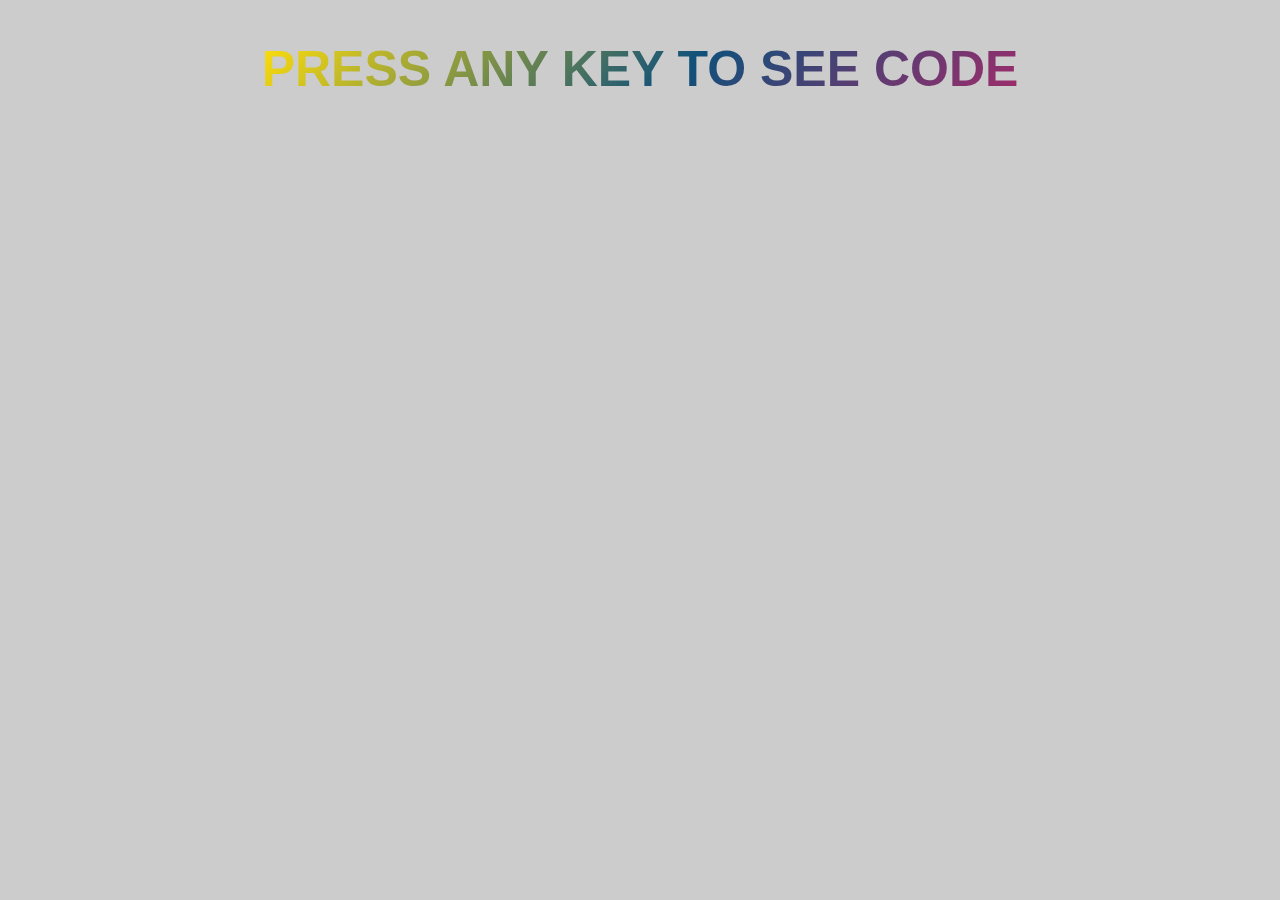
<file: index.html>
<!DOCTYPE html>
<html lang="en">
<head>
    <meta charset="UTF-8">
    <meta name="viewport" content="width=device-width, initial-scale=1.0">
    <title>Document</title>
    <link rel="stylesheet" href="style.css">
</head>
<body>
    <div class="afterContainer">
        <h1  class="animate-character">Press Any key to See Code</h1>
    </div>


   
    <script src="script.js"></script>
</body>
</html>
</file>
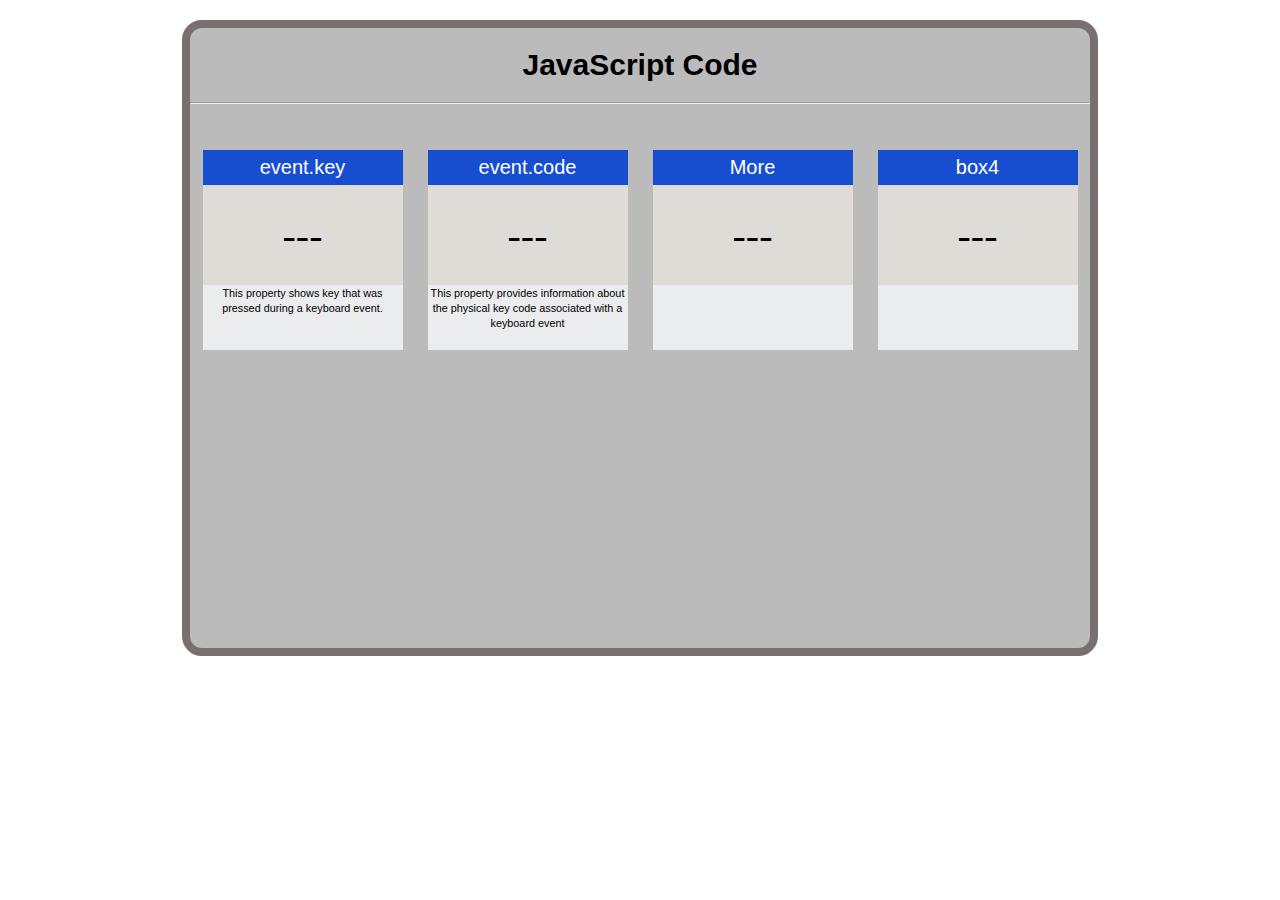
<file: Prototype/index.html>
<!DOCTYPE html>
<html lang="en">
  <head>
    <title>Document</title>
    <link rel="stylesheet" href="style.css">
  </head>
  <body>
    <!-- <div class="container">
        <h1>JavaScript KeyCode</h1>
        <div class="value">
            <p>Press any key to view the KeyCode</p>
        </div>


    </div> -->
    <div class="afterContainer">
      <div class="upperContainer">
      <h2>JavaScript Code</h2>
    </div>
    <hr><br><br>
    <div class="lowerContainer">
      <div class="data">
        <div class="title">
          <p>event.key</p>
        </div>
        <div class="variable" id="eventKey">
          <P>---</P>
        </div>
        <div class="card-info">
          <p><small>This property shows key that was pressed during a keyboard event.</small></p>
        </div>
      </div>
      <div class="data">
        <div class="title">
          <p>event.code</p>
        </div>
        <div class="variable" id="eventCode">
          <div class="variable-data">
            <p>---</p>
          </div>

        </div>
        <div class="card-info">
          <p><small>This property provides information about the physical key code associated with a keyboard event</small></p>
        </div>
      </div>
      <div class="data">
        <div class="title">
          <p>More</p>
        </div>
        <div class="variable" id="more">
          <div class="variable-data">
            <P>---</P>
          </div>
        </div>
        <div class="card-info">

        </div>
      </div>
      <div class="data">
        <div class="title">
          <p>box4</p>
        </div>
        <div class="variable">
          <div class="variable-data">
            <p>---</p>
          </div>

        </div>
        <div class="card-info">

        </div>
      </div>
    </div>
    </div>
    




    <script src="script.js"></script>
  </body>
</html>
</file>
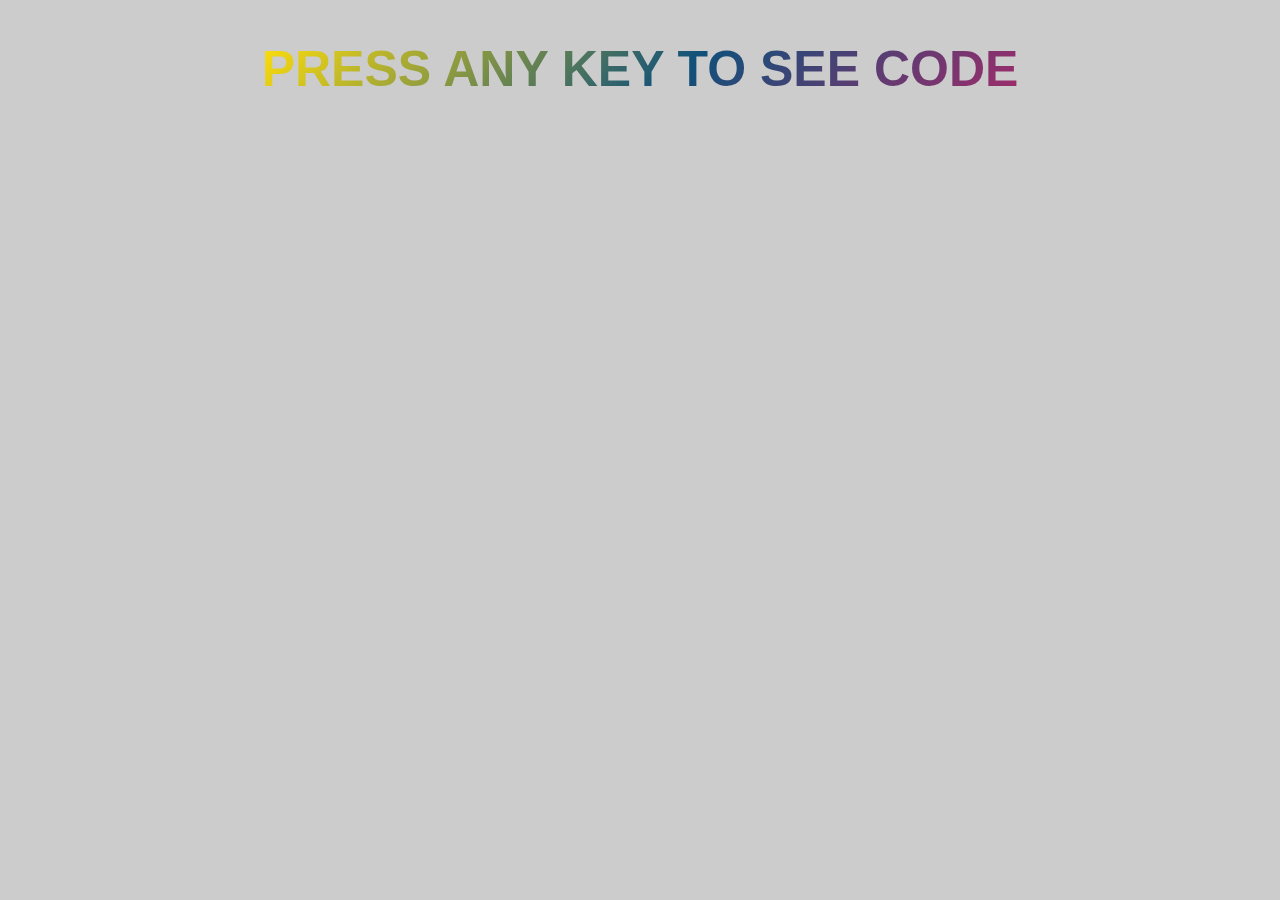
<file: final wala Final/index2.html>
<!DOCTYPE html>
<html lang="en">
<head>
    <meta charset="UTF-8">
    <meta name="viewport" content="width=device-width, initial-scale=1.0">
    <title>Document</title>
    <link rel="stylesheet" href="style2.css">
</head>
<body>
    <div class="afterContainer">
        <h1  class="animate-character">Press Any key to See Code</h1>
    </div>

    <script src="script2.js"></script>
</body>
</html>
</file>
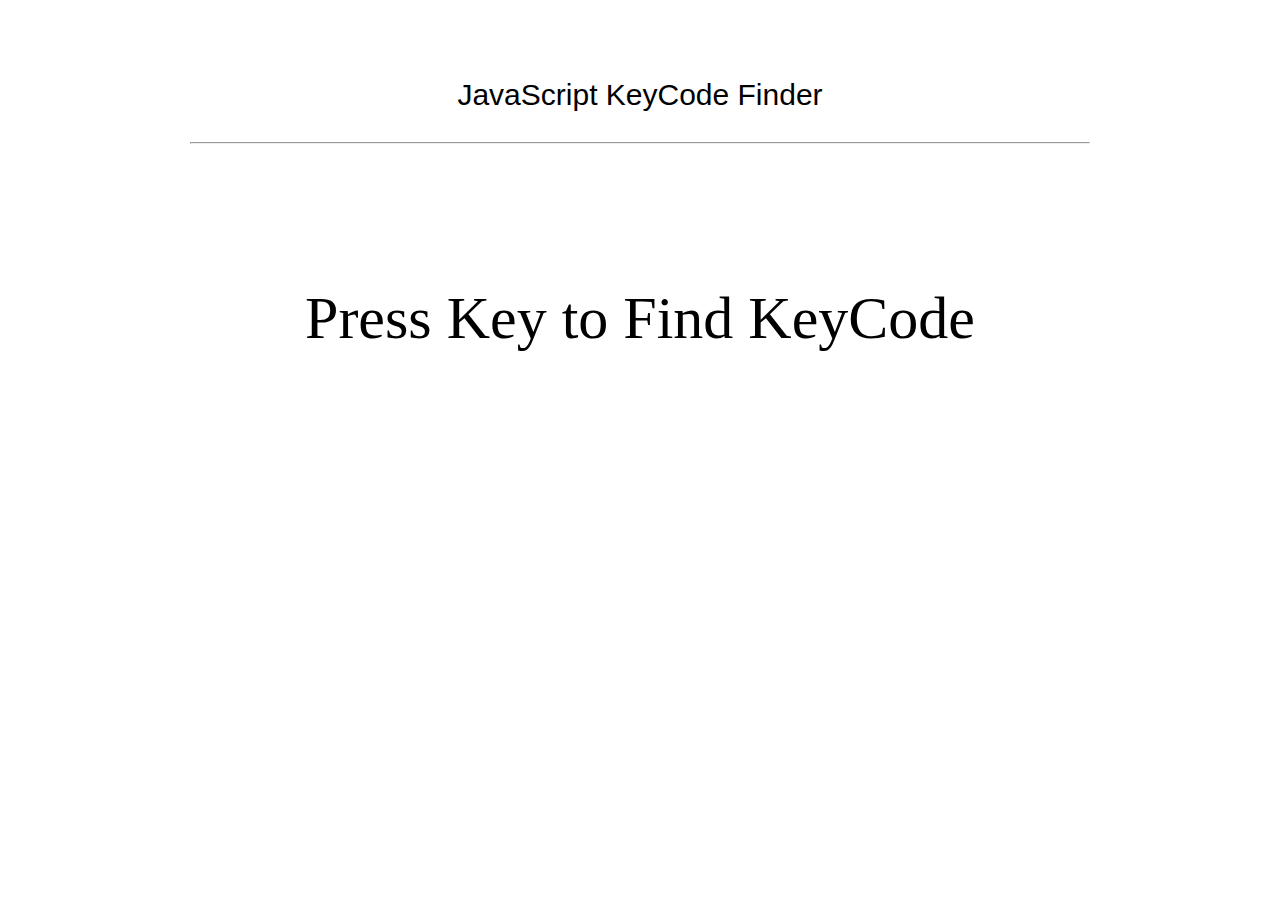
<file: Final/final.html>
<!DOCTYPE html>
<html lang="en">
<head>
    <meta charset="UTF-8">
    <meta name="viewport" content="width=device-width, initial-scale=1.0">
    <title>Document</title>
    <link rel="stylesheet" href="final.css">
</head>
<body>
    <div class="container">
        <div class="before">
            <p id="heading">JavaScript KeyCode Finder</p>
            <hr>
            <div class="maincontent">
                <p id="para-1">
                Press Key to Find KeyCode
                </p>
             </div>

        </div>
        
        <div class="afterContainer">
            <div class="upperContainer">
                <h1>sk</h1>
             </div>








            <div class="lowercontainer"></div>


          </div>
          
      
      
      

    </div>




    <script src="final.js"></script>
</body>
</html>
</file>
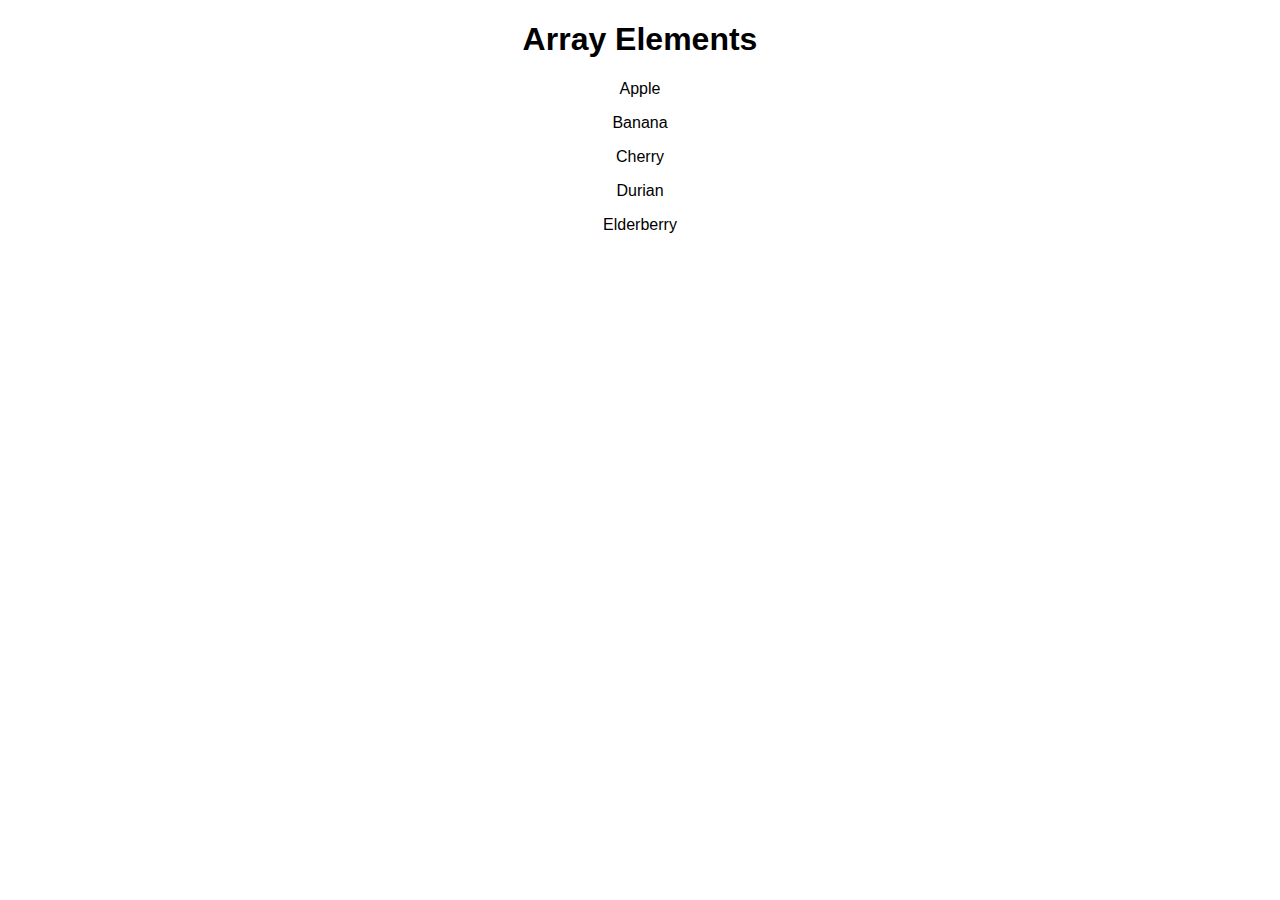
<file: KeyCode Finder/deleteMe.htm>
<!DOCTYPE html>
<html>
<head>
  <title>Array Elements</title>
  <style>
    body {
      font-family: Arial, sans-serif;
      text-align: center;
    }
    
    #output {
      margin-top: 20px;
    }
  </style>
</head>
<body>
  <h1>Array Elements</h1>
  <div id="output"></div>

  <script>
    // Array of elements
    const myArray = ['Apple', 'Banana', 'Cherry', 'Durian', 'Elderberry'];

    // Function to print array elements
    function printArrayElements() {
      const outputDiv = document.getElementById('output');
      outputDiv.innerHTML = '';

      for (let i = 0; i < myArray.length; i++) {
        const element = document.createElement('p');
        element.textContent = myArray[i];
        outputDiv.appendChild(element);
      }
    }

    // Call the function to print array elements on page load
    printArrayElements();
  </script>
</body>
</html>
</file>
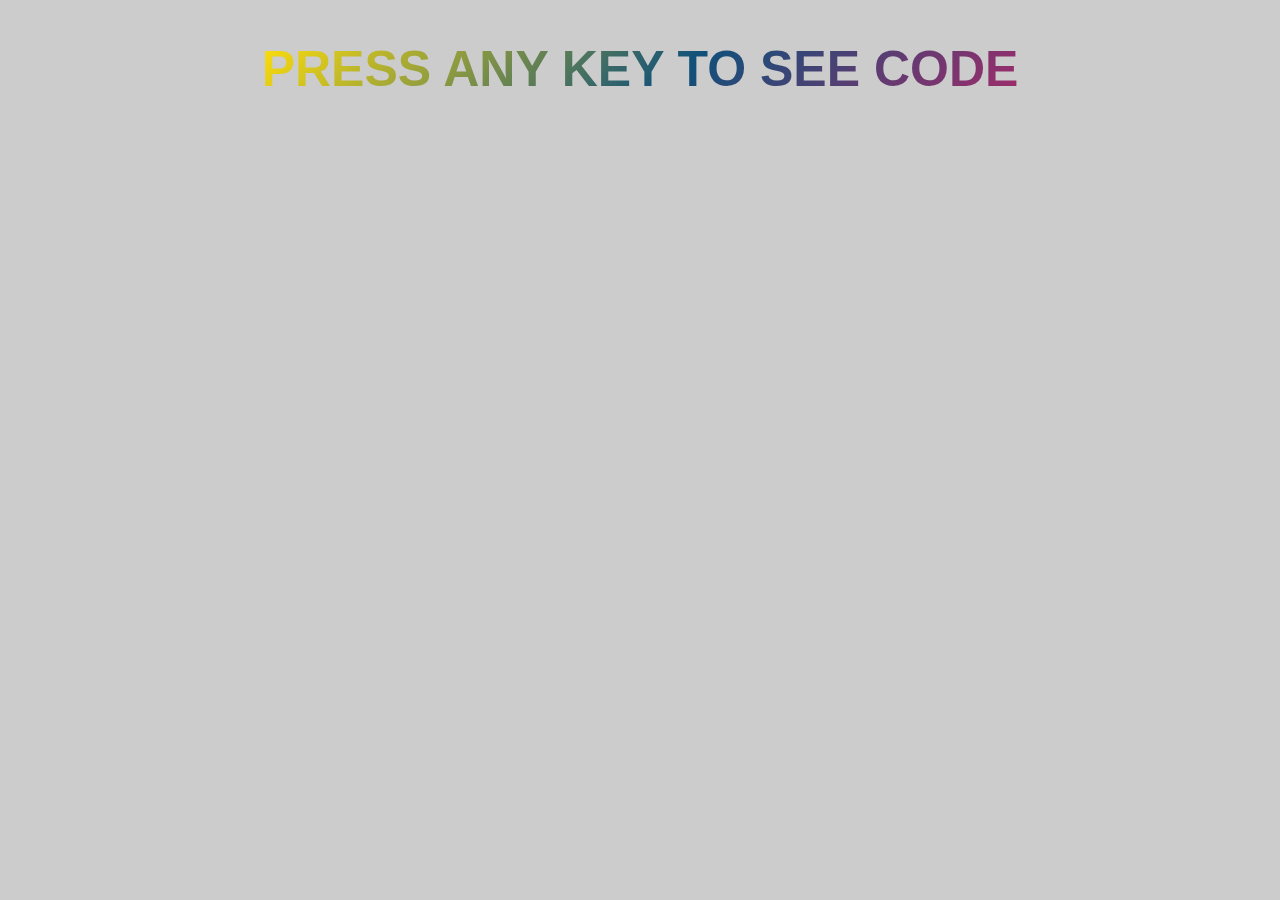
<file: KeyCode Finder/index2.html>
<!DOCTYPE html>
<html lang="en">
<head>
    <meta charset="UTF-8">
    <meta name="viewport" content="width=device-width, initial-scale=1.0">
    <title>Document</title>
    <link rel="stylesheet" href="style2.css">
</head>
<body>
    <div class="afterContainer">
        <h1  class="animate-character">Press Any key to See Code</h1>
    </div>

    <script src="script2.js"></script>
</body>
</html>
</file>
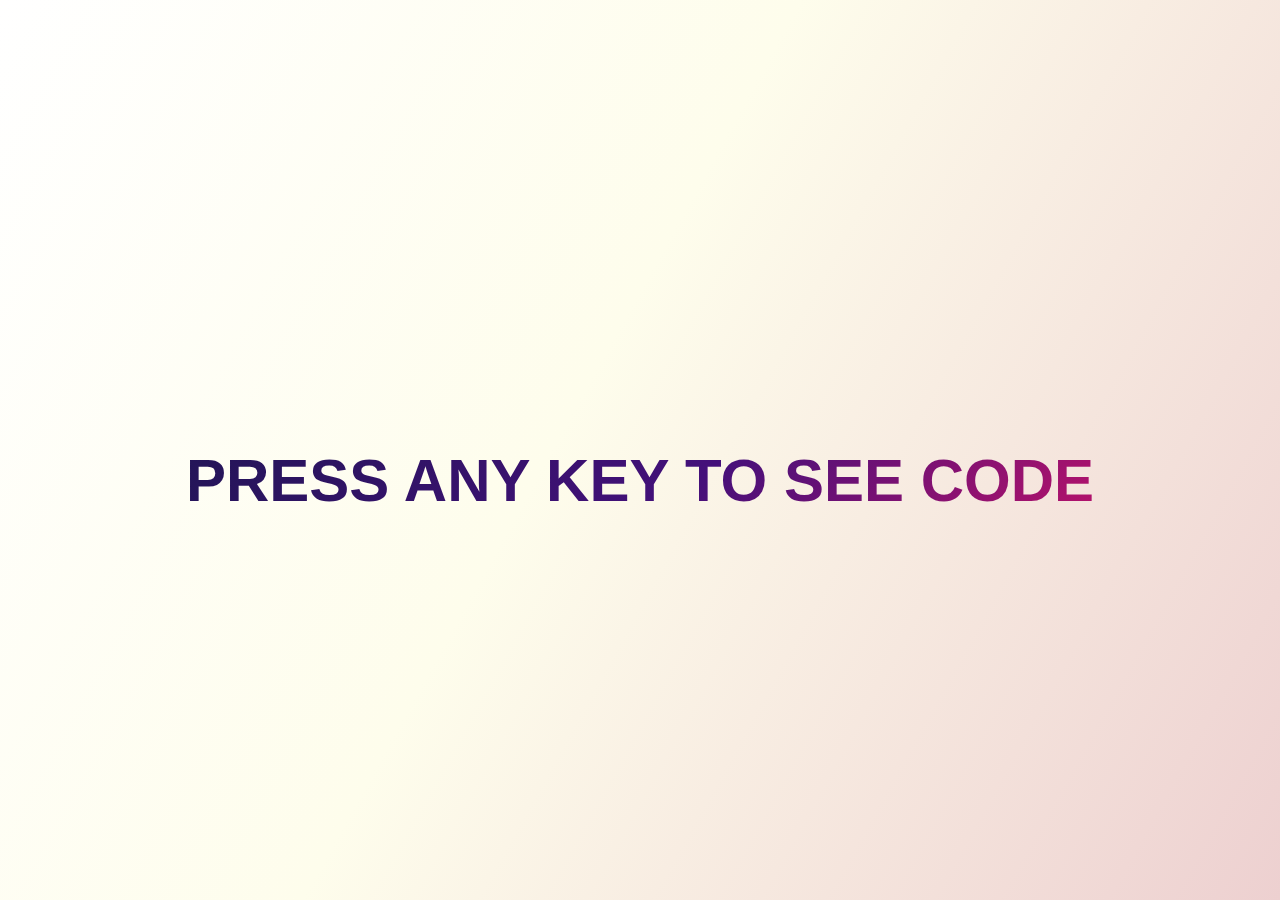
<file: Prototype1/index2.html>
<!DOCTYPE html>
<html lang="en">
<head>
    
    <meta charset="UTF-8">
    <meta name="viewport" content="width=device-width, initial-scale=1.0">
    <title>Document</title>
    <link rel="stylesheet" href="style3.css">
</head>
<body>
    <div class="afterContainer">
        <h1  class="animate-charcter">Press Any key to See Code</h1>
        <p style="font-size: 50px;"></p>
    </div>

    <script src="script2.js"></script>
</body>
</html>
</file>
<file: Prototype/style.css>
*{
    margin: 0px;
    padding: 0px;
}
body{
    font: proxima-nova, Arial, sans-serif;
    background-clip: content-box;
    display: flex;
    justify-content: center;
    /* background-image: url(asset_0.png); */

    background-size: contain;
    background-repeat: no-repeat;
    background-position: center;
    

}
/* .container{

    transition-property: all;
    transition-timing-function: ease-in-out;
    transition-duration: .5s;
    backdrop-filter: blur(5px);
    display: flex;
    flex-direction: column;
    justify-content: center;
    align-items: center;
    justify-content: space-evenly;
    margin-top: 40px;
    min-height: 500px;
    min-width: 400px;
    width: 1000px;
    max-width: 1100px;
    border: 1px solid rgb(0, 170, 255);
    border-radius: 40px;
} */
/* dffgdfgzf */

.afterContainer{
    /* overflow: scroll; */
    background-color: rgb(187, 187, 187);
    padding-top: 20px;
    border-radius: 20px;
    margin-top: 20px;
    height: 600px;
    overflow: hidden;
    overflow::scroll ;
    min-width: 350px;
    width:900px;
    border: 8px solid rgb(120, 111, 111);
}
.upperContainer{
    /* border: 1px solid rgb(86, 83, 83); */
    text-align: center;
    margin-bottom: 20px;
}
.para{
    font-size: 50px;
}

h2{
    font-size: 30px;
    font-family:proxima-nova, Arial, sans-serif;
}
.code{
    font-size: 30px;
    text-align: center;
}
.lowerContainer{
    display: flex;
    flex-wrap: wrap;
    justify-content: space-around;

}
.data{
    transition: all;
    transition-duration: .4s;
    background-color: rgb(223, 220, 215);
    /* border-radius: 5px; */
    margin: 10px;
    height: 200px;
    width: 200px;
    /* border: 1px solid rgb(255, 255, 255); */
}
.data:hover{
    transform: scale(1.05);
    box-shadow: 6px 6px 32px rgba(0, 0, 0, 0.503);
}

.title{
    /* border-radius: 3px; */
    /* margin: 3px; */
    display: flex;
    justify-content: center;
    align-items: center;
    height: 35px;
    font-size: 20px;
    color: rgb(255, 255, 255);
    font-family: 'Lucida Sans', 'Lucida Sans Regular', 'Lucida Grande', 'Lucida Sans Unicode', Geneva, Verdana, sans-serif;
    background-color:rgb(23,78,207) ;
    /* border: 1px solid black; */
}
.variable{
    /* border: 1px solid black; */
    height: 100px;
    display: flex;
    justify-content: center;
    align-items: center;
    font-size: 40px;



}
.variable-data{

}

.card-info{
    text-align: center;
    font-size: 13px;
    font-family: proxima-nova, Arial, sans-serif;
    /* border: 1px solid black; */
    height: 65px;
    background-color: rgb(235,236,237);

}
</file>
<file: Final/final.css>
body{
    display: flex;
    justify-content: center;
}


.afterContainer{
    display:none;
}
.afterContainerVisible{
    border: 1px solid black;
}

.container{
    text-align: center;
    /* background-color: rgb(187, 187, 187); */
    padding-top: 20px;
    border-radius: 40px;
    margin-top: 20px;
    height: 600px;
    min-width: 350px;
    width:900px;
    /* border: 4px solid rgb(120, 111, 111); */

}
#heading{
    font-size: 30px;
    font-family:  proxima-nova, Arial, sans-serif;
}
#para-1{
    font-size: 60px;
    position: relative;
    top: 80px;
}
.maincontent{
    height: 400px;
    width: 100%;
}
.hidden{
    display: none;
}
.eventkey{
    transition: all;
    transition-duration: .4s;
    background-color: rgb(223, 220, 215);
    /* border-radius: 5px; */
    margin: 10px;
    height: 200px;
    width: 200px;
    /* border: 1px solid rgb(255, 255, 255); */
}
</file>
<file: style.css>
* {
  margin: 0px;
  padding: 0px;
}
#divider{
  border-left: 1px solid black;
  height: 14px;  /* Adjust the height as needed */
  width: 1px;
  margin: 0 auto;
}
.animate-character {
  text-transform: uppercase;
  text-align: center;
  align-items: center;
  background-image: linear-gradient(
    -225deg,
    #ffde0b 0%,
    #10507a 29%,
    #ff1361 67%,
    #95ff00 100%
  );
  background-size: auto auto;
  background-clip: border-box;
  background-size: 200% auto;
  color: #fff;
  background-clip: text;
  text-fill-color: transparent;
  -webkit-background-clip: text;
  -webkit-text-fill-color: transparent;
  animation: textclip 2s linear infinite;
  display: inline-block;
  font-size: 50px;
}

@keyframes textclip {
  to {
    background-position: 200% center;
  }
}
body {
  background-color: rgb(204, 204, 204);
  font-family: proxima-nova, Arial, sans-serif;
  background-clip: content-box;
  display: flex;
  justify-content: center;
  /* background-image: url(asset_0.png); */

  background-size: contain;
  background-repeat: no-repeat;
  background-position: center;
}
/* .container{

    transition-property: all;
    transition-timing-function: ease-in-out;
    transition-duration: .5s;
    backdrop-filter: blur(5px);
    display: flex;
    flex-direction: column;
    justify-content: center;
    align-items: center;
    justify-content: space-evenly;
    margin-top: 40px;
    min-height: 500px;
    min-width: 400px;
    width: 1000px;
    max-width: 1100px;
    border: 1px solid rgb(0, 170, 255);
    border-radius: 40px;
} */
/* dffgdfgzf */

.afterContainer {
  text-align: center;
  /* overflow: scroll; */
  background-color: rgb(204, 204, 204);
  padding-top: 20px;
  border-radius: 40px;
  margin-top: 20px;
  height: 600px;
  /* overflow: hidden;
    overflow:scroll ; */
  min-width: 350px;
  width: 900px;
  /* border: 4px solid rgb(120, 111, 111); */
}
.upperContainer {
  /* border: 1px solid rgb(86, 83, 83); */
  text-align: center;
  margin-bottom: 20px;
}
.para {
  font-size: 50px;
}

h2 {
  font-size: 30px;
  font-family: proxima-nova, Arial, sans-serif;
}
.code {
  font-size: 30px;
  text-align: center;
}
.lowerContainer {
  display: flex;
  flex-wrap: wrap;
  justify-content: space-around;
}
.data {
  display: flex;
  flex-direction: column;
  flex-shrink: unset;
  transition: all;
  transition-duration: 0.4s;
  background-color: rgb(223, 220, 215);
  /* border-radius: 5px; */
  margin: 10px;
  height: 200px;
  width: 200px;
  /* border: 1px solid rgb(255, 255, 255); */
}
.data:hover {
  /* background-image: linear-gradient(
    -225deg,
    #ffde0b 0%,
    #029aff 29%,
    #13b0ff 67%,
    #ddff00 100%
  );
  background-size: auto auto;
  background-clip: border-box;
  background-size: 200% auto;
  color: #000000;
  background-clip: text; */
  /* text-fill-color: transparent;
 /* -webkit-background-clip: text; */
  /* -webkit-text-fill-color: transparent; */
  animation: textclip 2s linear infinite; 
  transform: scale(1.05);
  box-shadow: 6px 6px 32px rgba(0, 0, 0, 0.503);
}


.title {
  /* border-radius: 3px; */
  /* margin: 3px; */
  display: flex;
  justify-content: center;
  align-items: center;
  height: 35px;
  font-size: 20px;
  color: rgb(0, 0, 0);
  font-family: "Lucida Sans", "Lucida Sans Regular", "Lucida Grande",
    "Lucida Sans Unicode", Geneva, Verdana, sans-serif;
  background-color: rgb(255, 215, 14);
  /* border: 1px solid black; */
}
.variable {
  /* border: 1px solid black; */
  height: 163px;
  display: flex;
  justify-content: center;
  align-items: center;
  font-size: 30px;
  overflow: hidden;
}
/* .variable-data {
} */

.card-info {
  text-align: center;
  font-size: 13px;
  font-family: proxima-nova, Arial, sans-serif;
  /* border: 1px solid black; */
  height: 65px;
  background-color: rgb(235, 236, 237);
}
.history {
  width: 650px;
}
.history-table {
  border: 1px solic black;
}
#meta-data {
  height: 165px;
  font-size: 12px;
}


.lowerContainer:hover {
  .container {
    display: flex;
    justify-content: center;
    align-items: center;
    height: 100vh; 
  }
  
  .data {
    transition: all 0.3s ease; 
  }
  
  /* .data:hover ~ .data {
    filter: blur(5px);
  } */
  
  
  .aftercontainer {
    display: flex;
    justify-content: center;
    align-items: center;
    height: 100vh;
  }
  
  /* .data {
    transition: all 0.3s ease;
    filter: blur(5px);
  } */
  
  .data:hover {
    filter: none; 
  }
}

.history-data{
  display: flex;
  flex-wrap: wrap;
  overflow: hidden;
}

.item{
  font-size: 12px;
  height: 19px;
  width: 61px;
  margin-right: 2px;
  margin-bottom: 2px;
  /* border: 1px solid black; */
}
</file>
<file: final wala Final/style2.css>
* {
  margin: 0px;
  padding: 0px;
}
.animate-character {
  text-transform: uppercase;
  text-align: center;
  align-items: center;
  background-image: linear-gradient(
    -225deg,
    #ffde0b 0%,
    #10507a 29%,
    #ff1361 67%,
    #95ff00 100%
  );
  background-size: auto auto;
  background-clip: border-box;
  background-size: 200% auto;
  color: #fff;
  background-clip: text;
  text-fill-color: transparent;
  -webkit-background-clip: text;
  -webkit-text-fill-color: transparent;
  animation: textclip 2s linear infinite;
  display: inline-block;
  font-size: 50px;
}

@keyframes textclip {
  to {
    background-position: 200% center;
  }
}
body {
  background-color: rgb(204, 204, 204);
  font-family: proxima-nova, Arial, sans-serif;
  background-clip: content-box;
  display: flex;
  justify-content: center;
  /* background-image: url(asset_0.png); */

  background-size: contain;
  background-repeat: no-repeat;
  background-position: center;
}
/* .container{

    transition-property: all;
    transition-timing-function: ease-in-out;
    transition-duration: .5s;
    backdrop-filter: blur(5px);
    display: flex;
    flex-direction: column;
    justify-content: center;
    align-items: center;
    justify-content: space-evenly;
    margin-top: 40px;
    min-height: 500px;
    min-width: 400px;
    width: 1000px;
    max-width: 1100px;
    border: 1px solid rgb(0, 170, 255);
    border-radius: 40px;
} */
/* dffgdfgzf */

.afterContainer {
  text-align: center;
  /* overflow: scroll; */
  background-color: rgb(204, 204, 204);
  padding-top: 20px;
  border-radius: 40px;
  margin-top: 20px;
  height: 600px;
  /* overflow: hidden;
    overflow:scroll ; */
  min-width: 350px;
  width: 900px;
  /* border: 4px solid rgb(120, 111, 111); */
}
.upperContainer {
  /* border: 1px solid rgb(86, 83, 83); */
  text-align: center;
  margin-bottom: 20px;
}
.para {
  font-size: 50px;
}

h2 {
  font-size: 30px;
  font-family: proxima-nova, Arial, sans-serif;
}
.code {
  font-size: 30px;
  text-align: center;
}
.lowerContainer {
  display: flex;
  flex-wrap: wrap;
  justify-content: space-around;
}
.data {
  display: flex;
  flex-direction: column;
  flex-shrink: unset;
  transition: all;
  transition-duration: 0.4s;
  background-color: rgb(223, 220, 215);
  /* border-radius: 5px; */
  margin: 10px;
  height: 200px;
  width: 200px;
  /* border: 1px solid rgb(255, 255, 255); */
}
.data:hover {
  transform: scale(1.05);
  box-shadow: 6px 6px 32px rgba(0, 0, 0, 0.503);
}

.title {
  /* border-radius: 3px; */
  /* margin: 3px; */
  display: flex;
  justify-content: center;
  align-items: center;
  height: 35px;
  font-size: 20px;
  color: rgb(255, 255, 255);
  font-family: "Lucida Sans", "Lucida Sans Regular", "Lucida Grande",
    "Lucida Sans Unicode", Geneva, Verdana, sans-serif;
  background-color: rgb(23, 78, 207);
  /* border: 1px solid black; */
}
.variable {
  /* border: 1px solid black; */
  height: 100px;
  display: flex;
  justify-content: center;
  align-items: center;
  font-size: 30px;
}
.variable-data {
}

.card-info {
  text-align: center;
  font-size: 13px;
  font-family: proxima-nova, Arial, sans-serif;
  /* border: 1px solid black; */
  height: 65px;
  background-color: rgb(235, 236, 237);
}
#history {
  width: 650px;
}
.history-table {
  border: 1px solic black;
}
#meta-data {
  height: 165px;
  font-size: 12px;
}
</file>
<file: KeyCode Finder/style2.css>
* {
  margin: 0px;
  padding: 0px;
}
.animate-character {
  text-transform: uppercase;
  text-align: center;
  align-items: center;
  background-image: linear-gradient(
    -225deg,
    #ffde0b 0%,
    #10507a 29%,
    #ff1361 67%,
    #95ff00 100%
  );
  background-size: auto auto;
  background-clip: border-box;
  background-size: 200% auto;
  color: #fff;
  background-clip: text;
  text-fill-color: transparent;
  -webkit-background-clip: text;
  -webkit-text-fill-color: transparent;
  animation: textclip 2s linear infinite;
  display: inline-block;
  font-size: 50px;
}

@keyframes textclip {
  to {
    background-position: 200% center;
  }
}
body {
  background-color: rgb(204, 204, 204);
  font-family: proxima-nova, Arial, sans-serif;
  background-clip: content-box;
  display: flex;
  justify-content: center;
  /* background-image: url(asset_0.png); */

  background-size: contain;
  background-repeat: no-repeat;
  background-position: center;
}
/* .container{

    transition-property: all;
    transition-timing-function: ease-in-out;
    transition-duration: .5s;
    backdrop-filter: blur(5px);
    display: flex;
    flex-direction: column;
    justify-content: center;
    align-items: center;
    justify-content: space-evenly;
    margin-top: 40px;
    min-height: 500px;
    min-width: 400px;
    width: 1000px;
    max-width: 1100px;
    border: 1px solid rgb(0, 170, 255);
    border-radius: 40px;
} */
/* dffgdfgzf */

.afterContainer {
  text-align: center;
  /* overflow: scroll; */
  background-color: rgb(204, 204, 204);
  padding-top: 20px;
  border-radius: 40px;
  margin-top: 20px;
  height: 600px;
  /* overflow: hidden;
    overflow:scroll ; */
  min-width: 350px;
  width: 900px;
  /* border: 4px solid rgb(120, 111, 111); */
}
.upperContainer {
  /* border: 1px solid rgb(86, 83, 83); */
  text-align: center;
  margin-bottom: 20px;
}
.para {
  font-size: 50px;
}

h2 {
  font-size: 30px;
  font-family: proxima-nova, Arial, sans-serif;
}
.code {
  font-size: 30px;
  text-align: center;
}
.lowerContainer {
  display: flex;
  flex-wrap: wrap;
  justify-content: space-around;
}
.data {
  display: flex;
  flex-direction: column;
  flex-shrink: unset;
  transition: all;
  transition-duration: 0.4s;
  background-color: rgb(223, 220, 215);
  /* border-radius: 5px; */
  margin: 10px;
  height: 200px;
  width: 200px;
  /* border: 1px solid rgb(255, 255, 255); */
}
.data:hover {
  /* background-image: linear-gradient(
    -225deg,
    #ffde0b 0%,
    #029aff 29%,
    #13b0ff 67%,
    #ddff00 100%
  );
  background-size: auto auto;
  background-clip: border-box;
  background-size: 200% auto;
  color: #000000;
  background-clip: text; */
  /* text-fill-color: transparent;
 /* -webkit-background-clip: text; */
  /* -webkit-text-fill-color: transparent; */
  animation: textclip 2s linear infinite; 
  transform: scale(1.05);
  box-shadow: 6px 6px 32px rgba(0, 0, 0, 0.503);
}


.title {
  /* border-radius: 3px; */
  /* margin: 3px; */
  display: flex;
  justify-content: center;
  align-items: center;
  height: 35px;
  font-size: 20px;
  color: rgb(0, 0, 0);
  font-family: "Lucida Sans", "Lucida Sans Regular", "Lucida Grande",
    "Lucida Sans Unicode", Geneva, Verdana, sans-serif;
  background-color: rgb(255, 215, 14);
  /* border: 1px solid black; */
}
.variable {
  /* border: 1px solid black; */
  height: 100px;
  display: flex;
  justify-content: center;
  align-items: center;
  font-size: 30px;
}
.variable-data {
}

.card-info {
  text-align: center;
  font-size: 13px;
  font-family: proxima-nova, Arial, sans-serif;
  /* border: 1px solid black; */
  height: 65px;
  background-color: rgb(235, 236, 237);
}
#history {
  width: 650px;
}
.history-table {
  border: 1px solic black;
}
#meta-data {
  height: 165px;
  font-size: 12px;
}


.lowerContainer:hover {
  .container {
    display: flex;
    justify-content: center;
    align-items: center;
    height: 100vh; 
  }
  
  .data {
    transition: all 0.3s ease; 
  }
  
  .data:hover ~ .data {
    filter: blur(5px);
  }
  
  
  .aftercontainer {
    display: flex;
    justify-content: center;
    align-items: center;
    height: 100vh;
  }
  
  .data {
    transition: all 0.3s ease;
    filter: blur(5px);
  }
  
  .data:hover {
    filter: none; 
  }
}
</file>
<file: Prototype1/style3.css>
.animate-charcter
{
   text-transform: uppercase;
   text-align: center;
   align-items: center;
  background-image: linear-gradient(
    -225deg,
    #231557 0%,
    #44107a 29%,
    #ff1361 67%,
    #fff800 100%
  );
  background-size: auto auto;
  background-clip: border-box;
  background-size: 200% auto;
  color: #fff;
  background-clip: text;
  text-fill-color: transparent;
  -webkit-background-clip: text;
  -webkit-text-fill-color: transparent;
  animation: textclip 2s linear infinite;
  display: inline-block;
  font-size: 90px;
}

@keyframes textclip {
  to {
    background-position: 200% center;
  }
}

/* =====================  Second part of the project ======================= */

* {
    margin: 0;
    padding: 0;
    box-sizing: border-box;
}

html, body {
    height: 100%;
}

body {
  background: rgb(255,255,255);
background: linear-gradient(119deg, rgba(255,255,255,1) 0%, rgba(254,253,236,1) 45%, rgba(237,208,208,1) 100%);
    font-family: proxima-nova, Arial, sans-serif;
    display: flex;
    justify-content: center;
    align-items: center; 
  

  }

  .container p{
      transition-property: all;
      transition-timing-function: ease-in-out;
      transition-duration: .5s;
      backdrop-filter: blur(5px);
      display: flex;
      flex-direction: column;
      justify-content: center;
      align-items: center;
      margin-top: 40px;
      min-height: 100%; /* Ensure container takes up the full height of the viewport */
      min-width: 100%; /* Ensure container takes up the full width of the viewport */
  }
  
  .afterContainer {
      text-align: center;
      padding-top: 20px;
      border-radius: 40px;
      margin-top: 40px;
  }
  .afterContainer h1{
      font-size: 60px;
  }
  .lowerContainer {
      display: flex;
      flex-wrap: wrap;
      justify-content: space-around;
      width: 100%; /* Ensure lowerContainer takes up the full width of the viewport */
  }
  
  .data{
      display: flex;
      flex-direction: column;
      flex-shrink:unset;
      transition: all;
      transition-duration: .4s;
      background-color: rgba(254,253,236,1)
      /* border-radius: 5px; */
      margin: 10px;
      height: 170px;
      width: 200px;
      /* border: 1px solid rgb(255, 255, 255); */
  }
  .data:hover{
      transform: scale(1.05);
      box-shadow: 6px 6px 32px rgba(0, 0, 0, 0.503);
  }
  
  .title{
      /* border-radius: 3px; */
      /* margin: 3px; */
      display: flex;
      justify-content: center;
      align-items: center;
      height: 35px;
      font-size: 20px;
      font-weight: 600;
      color: rgb(255, 255, 255);
      border-radius: 10px;
      font-family: 'Lucida Sans', 'Lucida Sans Regular', 'Lucida Grande', 'Lucida Sans Unicode', Geneva, Verdana, sans-serif;
      background: rgb(0,26,101);
      background: radial-gradient(circle, rgba(0,26,101,1) 0%, rgba(0,0,0,1) 100%);
}
  .variable{
      /* border: 1px solid black; */
      height: 100px;
      display: flex;
      font-weight: 200;
      justify-content: center;
      align-items: center;
      font-size: 30px;
  
  
  
  }
  .variable-data{
  
  }
  
  .card-info{
      text-align: center;
      font-size: 13px;
      font-weight: 400;
      font-family: proxima-nova, Arial, sans-serif;
      /* border: 1px solid black; */
      border-radius: 10px;
      height: 65px;
      background-color:rgba(254,253,236,1);
  
  }
  #history{
      width:650px;
  }
  .history-table{
      border: 1px solic black;
  }
  #meta-data{
    padding: 10px;
    margin: 10px ;
    height: 165px;
    font-size:  13px;
    overflow: hidden;
  }
</file>
